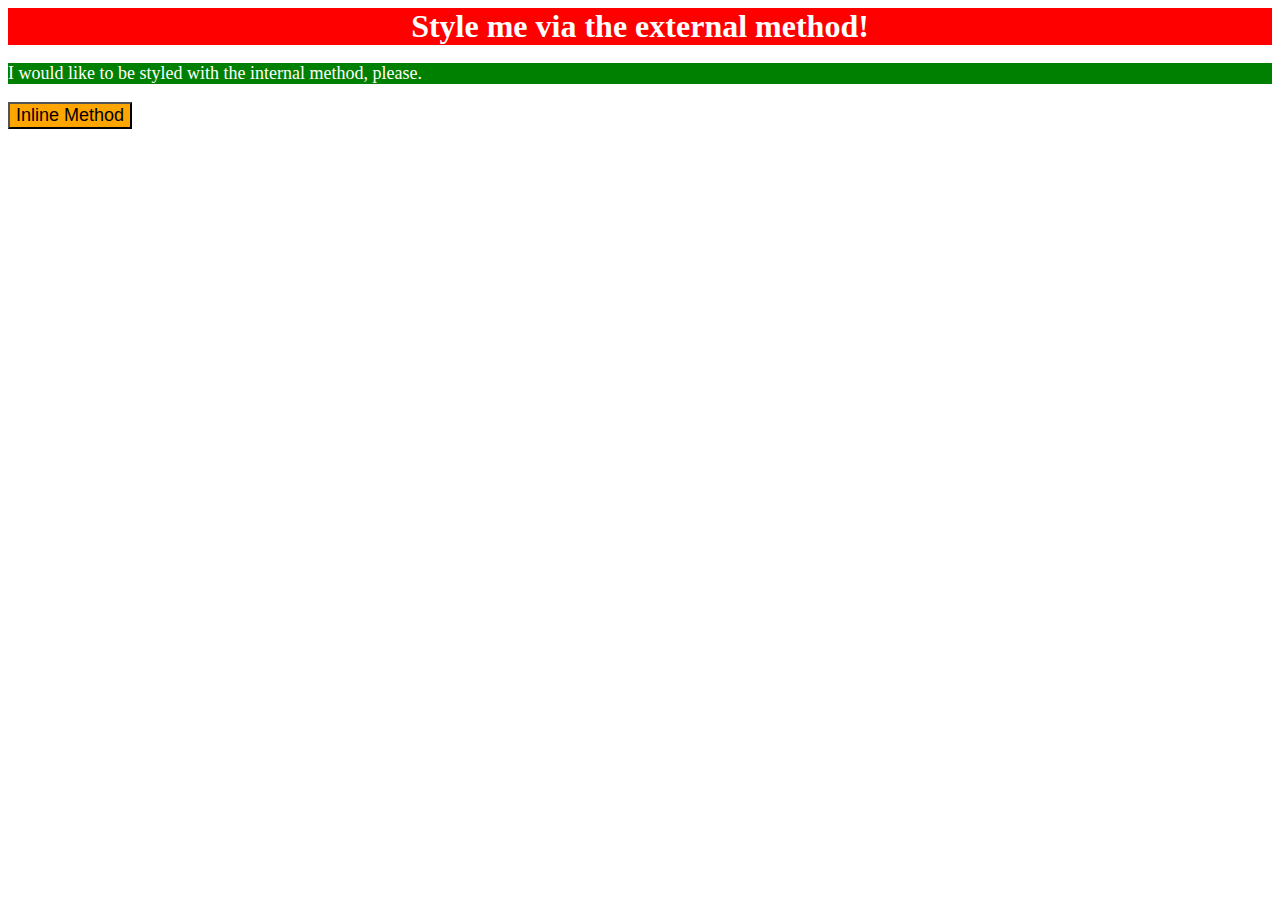
<file: foundations/intro-to-css/01-css-methods/index.html>
<!DOCTYPE html>
<html lang="en">
  <head>
    <meta charset="UTF-8">
    <meta http-equiv="X-UA-Compatible" content="IE=edge">
    <meta name="viewport" content="width=device-width, initial-scale=1.0">
    <title>Methods for Adding CSS</title>

    <style>
      p {
        color: white;
        background-color: green;
        font-size: 18px;
      }
    </style>
    <link rel="stylesheet" href="style.css">
  </head>
  <body>
    <div>Style me via the external method!</div>
    <p>I would like to be styled with the internal method, please.</p>
    <button style="background-color: orange; font-size: 18px;">Inline Method</button>
  </body>
</html>
</file>
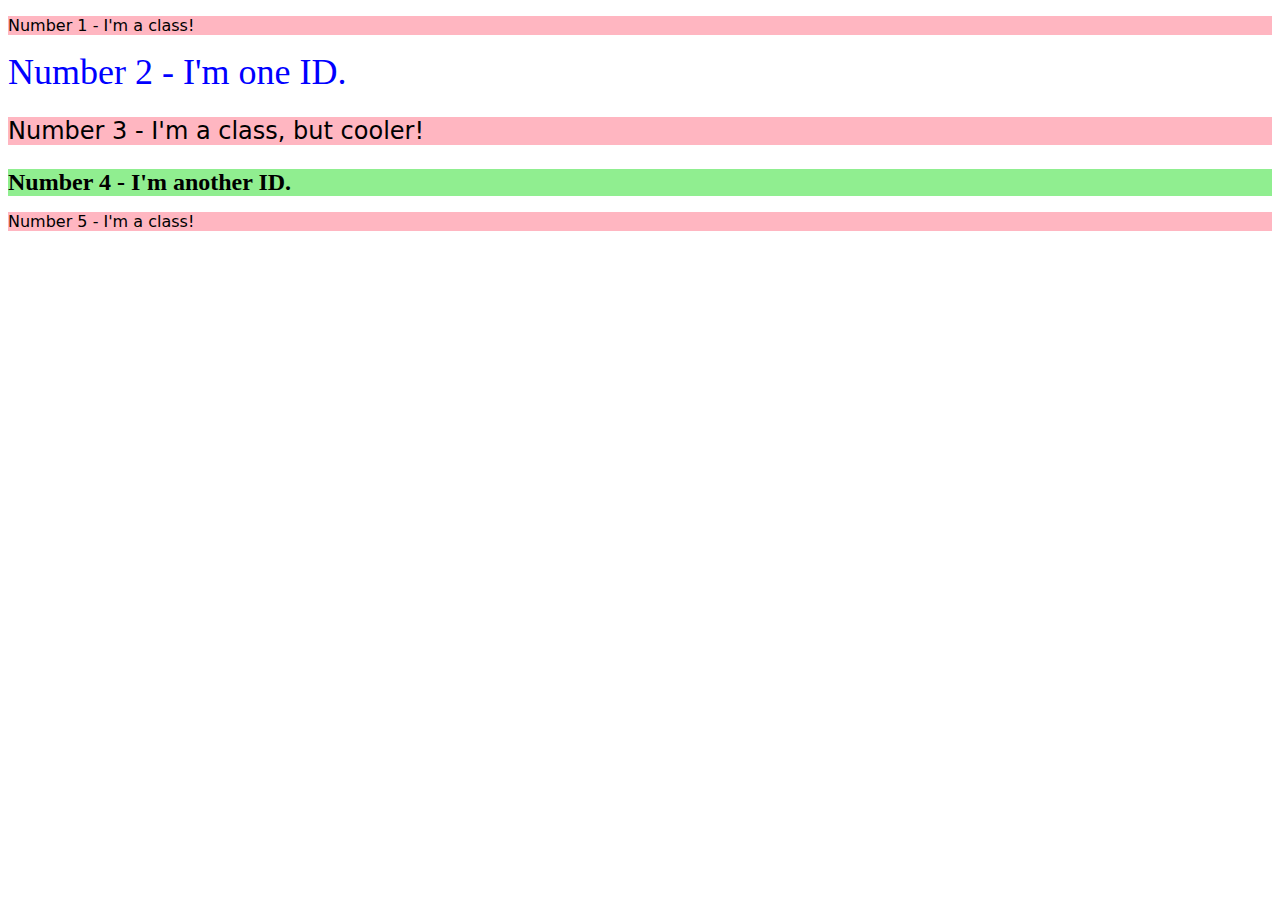
<file: foundations/intro-to-css/02-class-id-selectors/index.html>
<!DOCTYPE html>
<html lang="en">
  <head>
    <meta charset="UTF-8">
    <meta http-equiv="X-UA-Compatible" content="IE=edge">
    <meta name="viewport" content="width=device-width, initial-scale=1.0">
    <title>Class and ID Selectors</title>
    <link rel="stylesheet" href="style.css">
  </head>
  <body>
    <p class="OddNumber">Number 1 - I'm a class!</p>
    <div id="SecondElement">Number 2 - I'm one ID.</div>
    <p id="ThirdElement" class="OddNumber">Number 3 - I'm a class, but cooler!</p>
    <div id="FourthElement" >Number 4 - I'm another ID.</div>
    <p class="OddNumber">Number 5 - I'm a class!</p>
  </body>
</html>
</file>
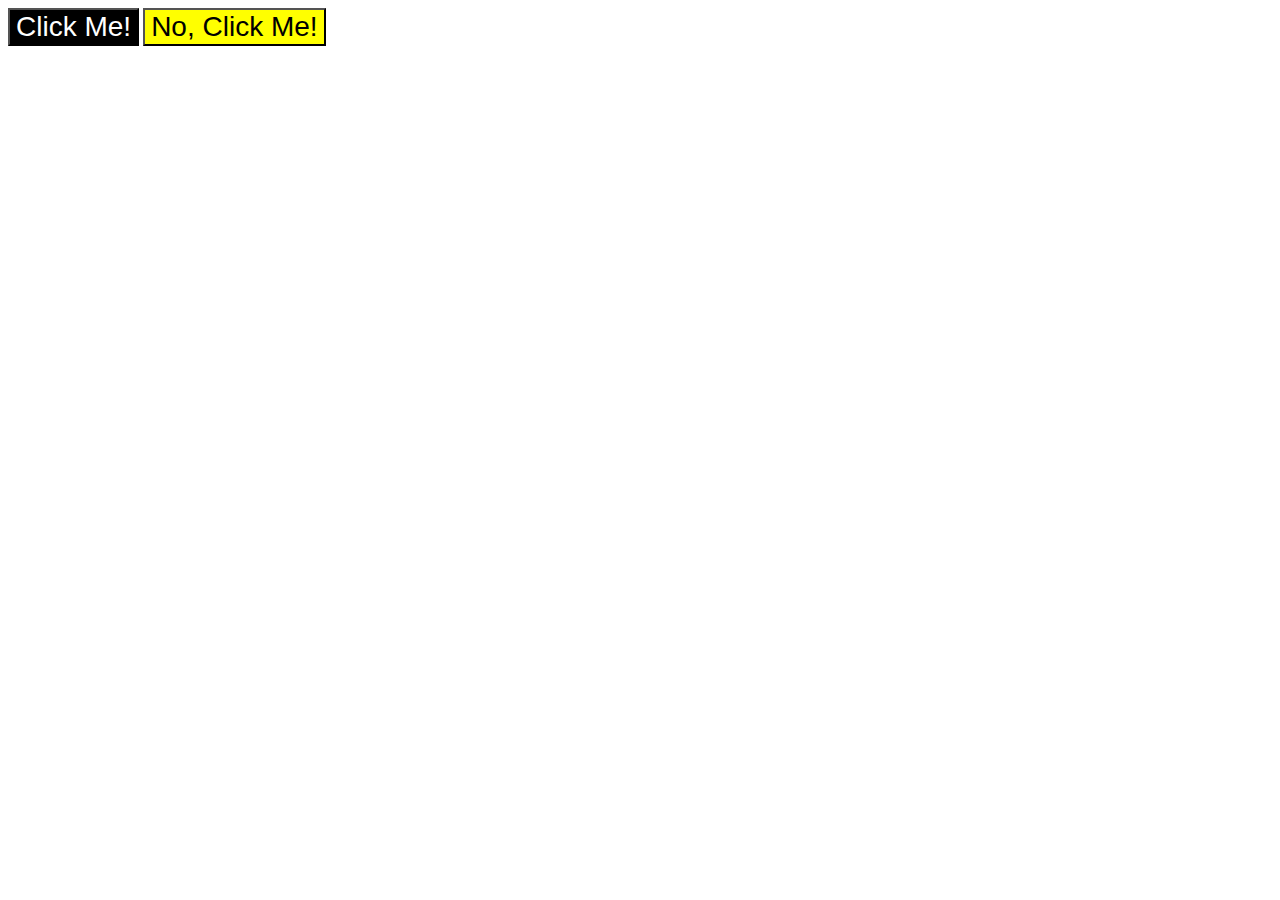
<file: foundations/intro-to-css/03-grouping-selectors/index.html>
<!DOCTYPE html>
<html lang="en">
  <head>
    <meta charset="UTF-8">
    <meta http-equiv="X-UA-Compatible" content="IE=edge">
    <meta name="viewport" content="width=device-width, initial-scale=1.0">
    <title>Grouping Selectors</title>
    <link rel="stylesheet" href="style.css">
  </head>
  <body>
    <button id="FirstElement">Click Me!</button>
    <button id="SecondElement">No, Click Me!</button>
  </body>
</html>
</file>
<file: foundations/intro-to-css/01-css-methods/style.css>
div {
    color: white;
    background-color: red;
    font-size: 32px;
    font-weight: bold;
    text-align: center;
}
</file>
<file: foundations/intro-to-css/02-class-id-selectors/style.css>
.OddNumber {
    background-color: lightpink;
    font-family: Verdana, 'DejaVu Sans', 'sans-serif';
}

#SecondElement {
    color: blue;
    font-size: 36px;
}

#ThirdElement {
 font-size: 24px;   
}

#FourthElement {
    background-color: lightgreen;
    font-size: 24px;
    font-weight: bold;
}
</file>
<file: foundations/intro-to-css/03-grouping-selectors/style.css>
#FirstElement {
    color: white;
    background-color: black;
}

#SecondElement {
    background-color: yellow;   
}

#FirstElement,
#SecondElement {
    font-size: 28px;
    font-family: Helvetica, "Times New Roman", sans-serif;
}
</file>
